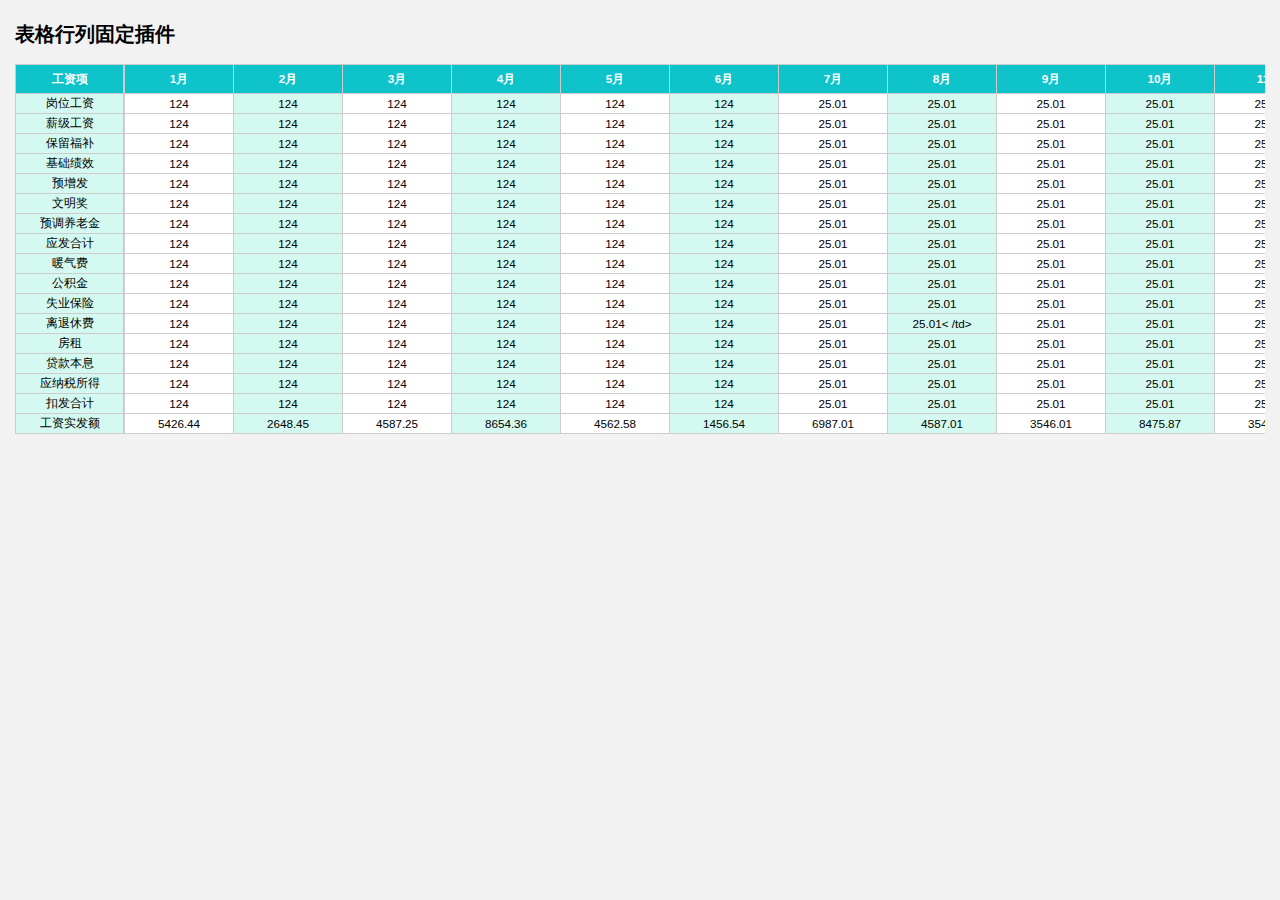
<file: JQuery实现表格行列固定/index.html>
﻿<!DOCTYPE html>
<html>
<head>
	<title>表格行列固定排序</title>
	<link href="css/fixed_table_rc.css" type="text/css" rel="stylesheet" media="all" />
	<script src="js/jquery.min.js" type="text/javascript"></script>
	<script src="js/fixed_table_rc.js" type="text/javascript"></script>
	<style>
		html, body {
			font-family: Arial,serif;
			font-size: 13px;
			margin: 0;
			padding: 0;
			background-color: #f2f2f2;
		}
		
		div.container {
			padding: 5px 15px;
		}
		
		.ft_container table tr th {
			background-color: #0fc3ca;
		}
		.dwrapper tr th{
	height:24px
}
	</style>
	<script>
	$(function () {
		$('#fixed_hdr2').fxdHdrCol({
			fixedCols: 1,
			width: "100%",
			height: 400,
			colModal: [
			{ width: 100, align: 'center' },
			{ width: 100, align: 'center' },
			{ width: 100, align: 'center' },
			{ width: 100, align: 'center' },
			{ width: 100, align: 'center' },
			{ width: 100, align: 'center' },
			{ width: 100, align: 'center' },
			{ width: 100, align: 'center' },
			{ width: 100, align: 'center' },
			{ width: 100, align: 'center' },
			{ width: 100, align: 'center' },
			{ width: 100, align: 'center' },
			{ width: 100, align: 'center' }
			]
		});
		
	});
	</script>
</head>
<body>
<div class="container">
<h2>表格行列固定插件</h2>
<div class="dwrapper">
	<table id="fixed_hdr2">
	<thead>
	<tr><th>工资项</th><th>1月</th><th>2月</th><th>3月</th><th>4月</th><th>5月</th><th>6月</th>
		<th>7月</th><th>8月</th><th>9月</th><th>10月</th><th>11月</th><th>12月</th></tr>
	</thead>
	<tbody>
	<tr>
		<td>岗位工资</td><td>124</td><td>124</td><td>124</td><td>124</td><td>124</td><td>124</td>
		<td>25.01</td><td>25.01</td><td>25.01</td><td>25.01</td><td>25.01</td><td>25.01</td>
	</tr>
	<tr>
		<td>薪级工资</td><td>124</td><td>124</td><td>124</td><td>124</td><td>124</td><td>124</td>
		<td>25.01</td><td>25.01</td><td>25.01</td><td>25.01</td><td>25.01</td><td>25.01</td>
	</tr>
	<tr>
		<td>保留福补</td><td>124</td><td>124</td><td>124</td><td>124</td><td>124</td><td>124</td>
		<td>25.01</td><td>25.01</td><td>25.01</td><td>25.01</td><td>25.01</td><td>25.01</td>
	</tr>
	<tr>
		<td>基础绩效</td><td>124</td><td>124</td><td>124</td><td>124</td><td>124</td><td>124</td>
		<td>25.01</td><td>25.01</td><td>25.01</td><td>25.01</td><td>25.01</td><td>25.01</td>
	</tr>
	<tr>
		<td>预增发</td><td>124</td><td>124</td><td>124</td><td>124</td><td>124</td><td>124</td>
		<td>25.01</td><td>25.01</td><td>25.01</td><td>25.01</td><td>25.01</td><td>25.01</td>
	</tr>
		<tr>
		<td>文明奖</td><td>124</td><td>124</td><td>124</td><td>124</td><td>124</td><td>124</td>
		<td>25.01</td><td>25.01</td><td>25.01</td><td>25.01</td><td>25.01</td><td>25.01</td>
	</tr>
	<tr>
		<td>预调养老金</td><td>124</td><td>124</td><td>124</td><td>124</td><td>124</td><td>124</td>
		<td>25.01</td><td>25.01</td><td>25.01</td><td>25.01</td><td>25.01</td><td>25.01</td>
	</tr>
	<tr>
		<td>应发合计</td><td>124</td><td>124</td><td>124</td><td>124</td><td>124</td><td>124</td>
		<td>25.01</td><td>25.01</td><td>25.01</td><td>25.01</td><td>25.01</td><td>25.01</td>
	</tr>
	<tr>
		<td>暖气费</td><td>124</td><td>124</td><td>124</td><td>124</td><td>124</td><td>124</td>
		<td>25.01</td><td>25.01</td><td>25.01</td><td>25.01</td><td>25.01</td><td>25.01</td>
	</tr>
	<tr>
		<td>公积金</td><td>124</td><td>124</td><td>124</td><td>124</td><td>124</td><td>124</td>
		<td>25.01</td><td>25.01</td><td>25.01</td><td>25.01</td><td>25.01</td><td>25.01</td>
	</tr>
		<tr>
		<td>失业保险</td><td>124</td><td>124</td><td>124</td><td>124</td><td>124</td><td>124</td>
		<td>25.01</td><td>25.01</td><td>25.01</td><td>25.01</td><td>25.01</td><td>25.01</td>
	</tr>
	<tr>
		<td>离退休费</td><td>124</td><td>124</td><td>124</td><td>124</td><td>124</td><td>124</td>
		<td>25.01</td><td>25.01<
		/td><td>25.01</td><td>25.01</td><td>25.01</td><td>25.01</td>
	</tr>
	<tr>
		<td>房租</td><td>124</td><td>124</td><td>124</td><td>124</td><td>124</td><td>124</td>
		<td>25.01</td><td>25.01</td><td>25.01</td><td>25.01</td><td>25.01</td><td>25.01</td>
	</tr>
	<tr>
		<td>贷款本息</td><td>124</td><td>124</td><td>124</td><td>124</td><td>124</td><td>124</td>
		<td>25.01</td><td>25.01</td><td>25.01</td><td>25.01</td><td>25.01</td><td>25.01</td>
	</tr>
	<tr>
		<td>应纳税所得</td><td>124</td><td>124</td><td>124</td><td>124</td><td>124</td><td>124</td>
		<td>25.01</td><td>25.01</td><td>25.01</td><td>25.01</td><td>25.01</td><td>25.01</td>
	</tr>
	<tr>
		<td>扣发合计</td><td>124</td><td>124</td><td>124</td><td>124</td><td>124</td><td>124</td>
		<td>25.01</td><td>25.01</td><td>25.01</td><td>25.01</td><td>25.01</td><td>25.01</td>
	</tr>
	<tr>
		<td>工资实发额</td><td>5426.44</td><td>2648.45</td><td>4587.25</td><td>8654.36</td><td>4562.58</td><td>1456.54</td>
		<td>6987.01</td><td>4587.01</td><td>3546.01</td><td>8475.87</td><td>3546.01</td><td>5421.01</td>
	</tr>	
	</tbody>
	</table>
	</div>
</div>
</body>
</html>
</file>
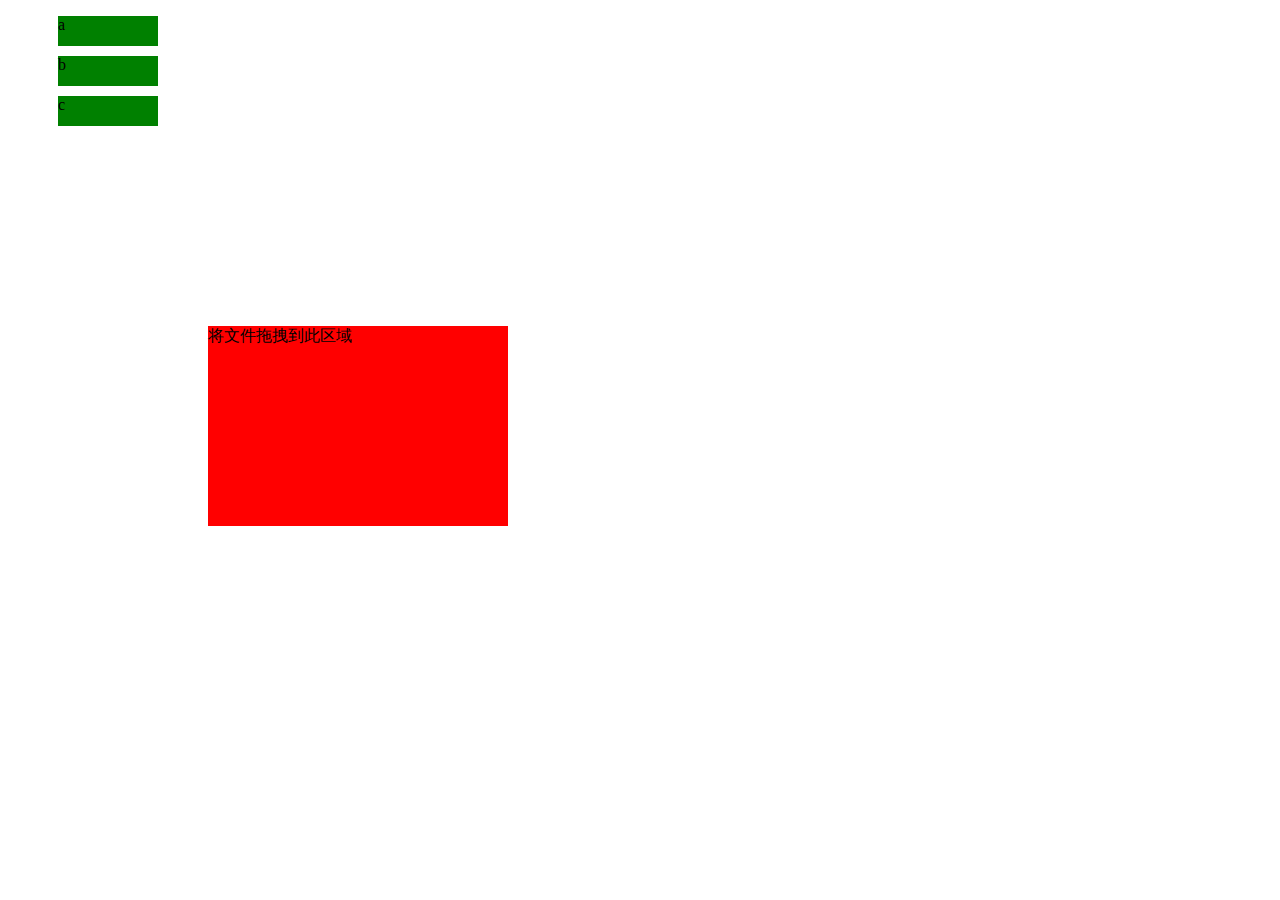
<file: 拖拽元素实现购物车.html>
<!DOCTYPE html>
<html lang="en">
<head>
	<meta charset="UTF-8">
	<title>Document</title>
	<style>
		li{
			list-style: none;
			width: 100px;
			height: 30px;
			background-color: green;
			margin: 10px;
		}
		#div{
			width: 300px;
			height: 200px;
			background-color: red;
			margin: 200px;
		}
	</style>
</head>
<body>
	<ul id="ul">
	<li draggable="true">a</li>
	<li draggable="true">b</li>
	<li draggable="true">c</li>
	</ul>
	<div id="div">
		将文件拖拽到此区域
	</div>
	<script>
		window.onload=function(){
			var aLi = document.getElementsByTagName('li');
			var aDiv = document.getElementById('div');
			var aUl = document.getElementById('ul');
			for (var i = 0; i < aLi.length; i++) {
				aLi[i].index=i;
				aLi[i].ondragstart = function(ev){
					var ev = ev ||window.event;
					ev.dataTransfer.setData('name',this.index);
				
					this.style.background = 'blue';
				}
				aLi[i].ondragend = function(){
					this.style.background = 'green';
				}
				aLi[i].ondrag = function(){
					console.log(1);
				}
			}
			aDiv.ondragenter = function(){
				this.innerHTML = '可以释放鼠标';
			}
			aDiv.ondragleave = function(){
				this.style.background = 'red';
			}
			aDiv.ondragover = function(ev){
				this.style.background = 'yellow';
				ev.preventDefault();
			}
			aDiv.ondrop = function(ev){
				ev.preventDefault();
				/*var index = ev.dataTransfer.getData('name');
				aUl.removeChild(aLi[index]);
				for (var i = 0; i < aLi.length; i++) {
					aLi[i].index=i;
				}*/
				var file=ev.dataTransfer.files;
				for (var i = 0; i < file.length; i++) {
					if (file[i].type.indexOf('image')!=-1) {
						var fd = new FileReader();
						fd.readAsDataURL(file[i]);
						fd.onload = function(){	//文件数据内容 	
							var  oLi = document.createElement('li');
							var oImg = document.createElement('img');
							oImg.style.width='100px';
							oImg.style.height='30px';
							oImg.src= this.result;
							oLi.appendChild(oImg);
							aUl.appendChild(oLi);
						}
					}else{
						alert("只能上传图片");	//文件类型
					}
				}
			}
		}
	</script>
</body>
</html>
</file>
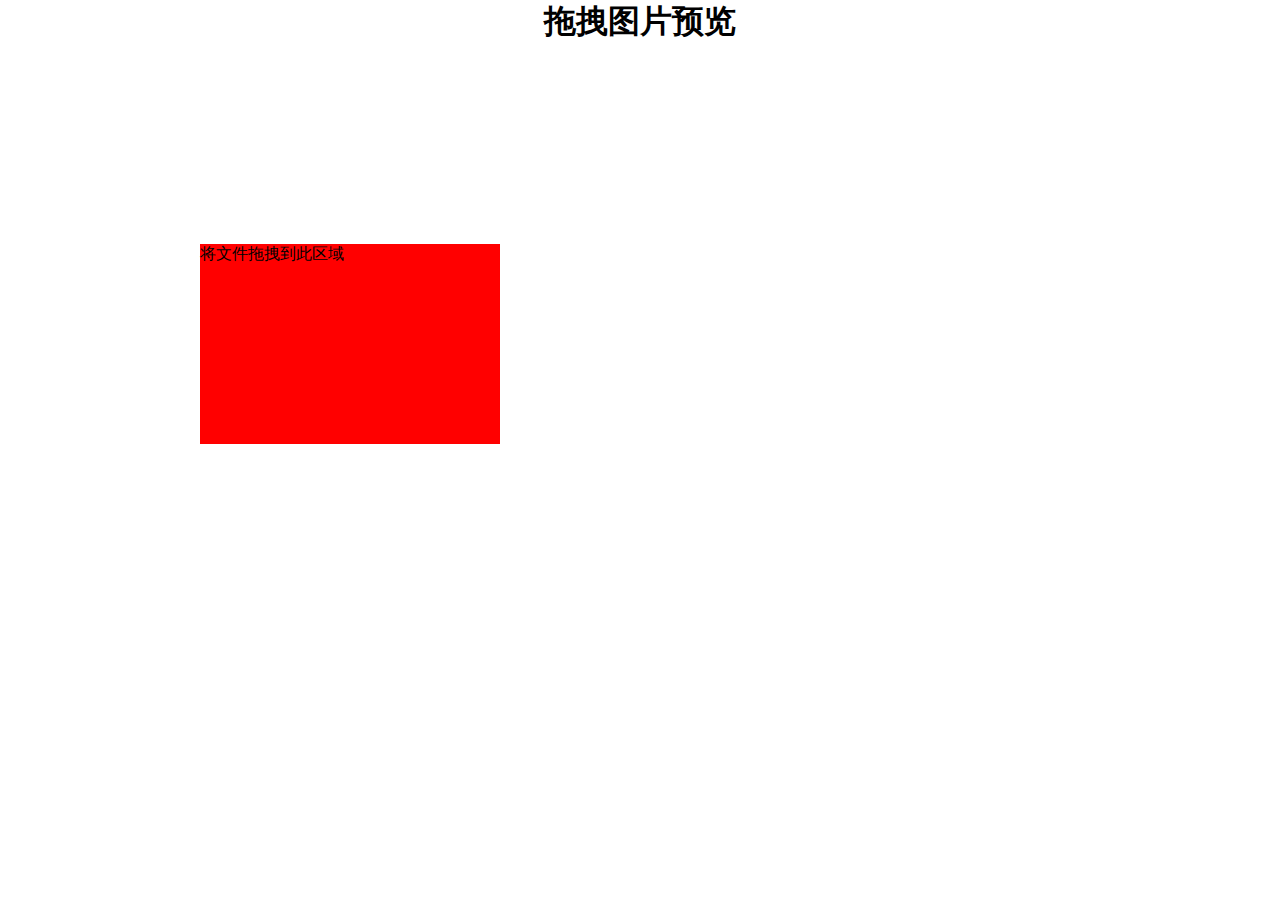
<file: 拖放操作本地图片进行预览.html>
<!DOCTYPE html>
<html lang="en">
<head>
	<meta charset="UTF-8">
	<title>Document</title>
	<style>
		*{margin: 0;padding: 0}
		h1{
			text-align: center;
		}
		li{
			list-style: none;
			width: 100px;
			height: 100px;
			margin: 20px;
			border: 1px solid #000;
			float: left;
		}
		img{
			width: 100%;
    		height: 100%;
    		overflow: hidden;
		}
		#div{
			clear: both;
			width: 300px;
			height: 200px;
			background-color: red;
			margin: 200px;
		}
	</style>
</head>
<body>
	<h1>拖拽图片预览</h1>
	<ul id="ul">	
	</ul>
	<div id="div">
		将文件拖拽到此区域
	</div>
	<script>
		window.onload=function(){
			var aLi = document.getElementsByTagName('li');
			var aDiv = document.getElementById('div');
			var aUl = document.getElementById('ul');
			for (var i = 0; i < aLi.length; i++) {
				aLi[i].index=i;
				aLi[i].ondragstart = function(ev){
					var ev = ev ||window.event;
					ev.dataTransfer.setData('name',this.index);
				
					this.style.background = 'blue';
				}
				aLi[i].ondragend = function(){
					this.style.background = 'green';
				}
				aLi[i].ondrag = function(){
					console.log(1);
				}
			}
			aDiv.ondragenter = function(){
				this.innerHTML = '可以释放鼠标';
			}
			aDiv.ondragleave = function(){
				this.style.background = 'red';
			}
			aDiv.ondragover = function(ev){
				this.style.background = 'yellow';
				ev.preventDefault();
			}
			aDiv.ondrop = function(ev){
				ev.preventDefault();
				
				var file=ev.dataTransfer.files;
				for (var i = 0; i < file.length; i++) {
					if (file[i].type.indexOf('image')!=-1) {
						var fd = new FileReader();
						fd.readAsDataURL(file[i]);
						fd.onload = function(){	//文件数据内容 	
							var  oLi = document.createElement('li');
							var oImg = document.createElement('img');
						
							oImg.style.overflow='hidden';
							oImg.src= this.result;
							oLi.appendChild(oImg);
							aUl.appendChild(oLi);
						}
					}else{
						alert("只能上传图片");	//文件类型
					}
				}
			}
		}
	</script>
</body>
</html>
</file>
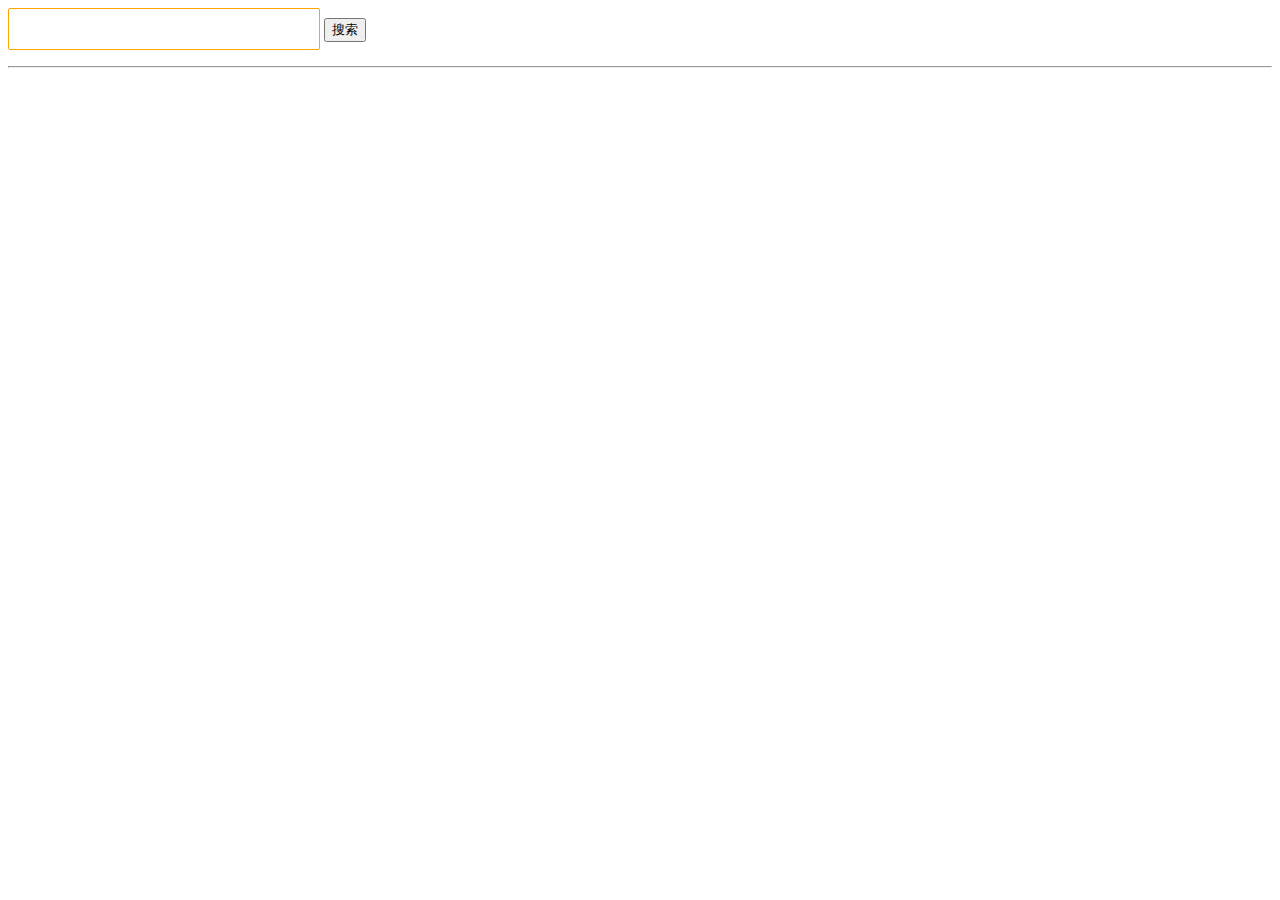
<file: jsonp/豆瓣.html>
<!DOCTYPE html>
<html lang="en">
<head>
	<meta charset="UTF-8">
	<title>Document</title>
	<style>
		#q{
			width: 300px;
			height: 30px;
			padding: 5px;
			border-radius: 2px;
			border: 1px solid orange;
			font-size: 16px;
		}
		dl{
			border-bottom: 1px dotted #000;
		}
		dt{font-weight: bold;}
	</style>
	<script>
	function fn1(data){
		console.log(data);
		var oMsg = document.getElementById('msg');
		var list =document.getElementById('list');
		oMsg.innerHTML=data.title.$t+':'+data['opensearch:totalResults'].$t;
		var entry =data.entry;
		var html='';
		for (var i = 0; i < entry.length; i++) {
			html+='<dl><dt>'+entry[i].title.$t+'</dt>'+'<dd><img src='+entry[i].link[2]['@href']+'></dd></dl>';
		}
		list.innerHTML=html;

	}
	window.onload=function(){
		var oQ = document.getElementById('q');
		var btn = document.getElementById('btn');
		var oMsg = document.getElementById('msg');
		var list =document.getElementById('list');

		btn.onclick=function(){
			if (oQ.value!='') {
				var oScript =document.createElement('script');
				oScript.src='https://api.douban.com/book/subjects?q='+oQ.value+'&alt=xd&callback=fn1';
				document.body.appendChild(oScript);
			}
		}
	}
	</script>
</head>
<body>
	<input type="text" id="q">
	<input type="button" id="btn"value="搜索">
	<p id="msg"></p>
	<hr>
	<div id="list">
		
	</div>
</body>
</html>
</file>
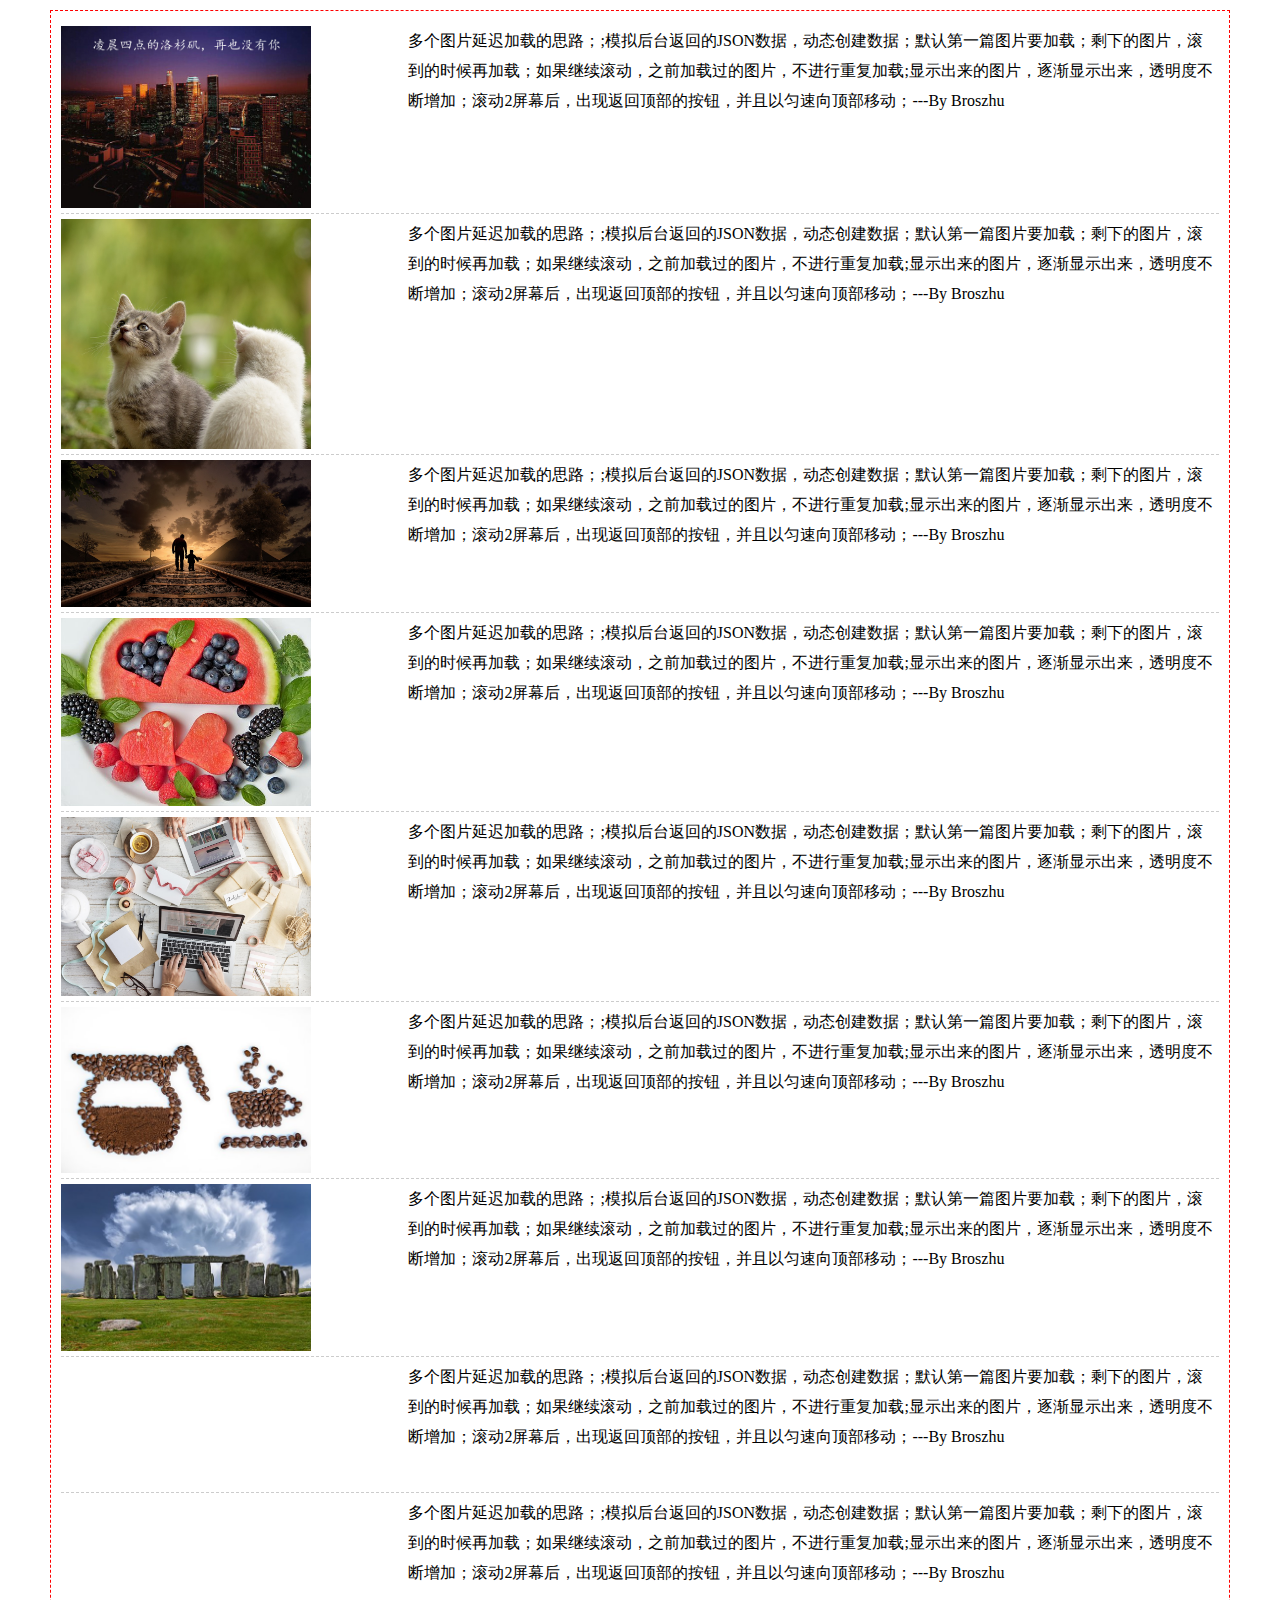
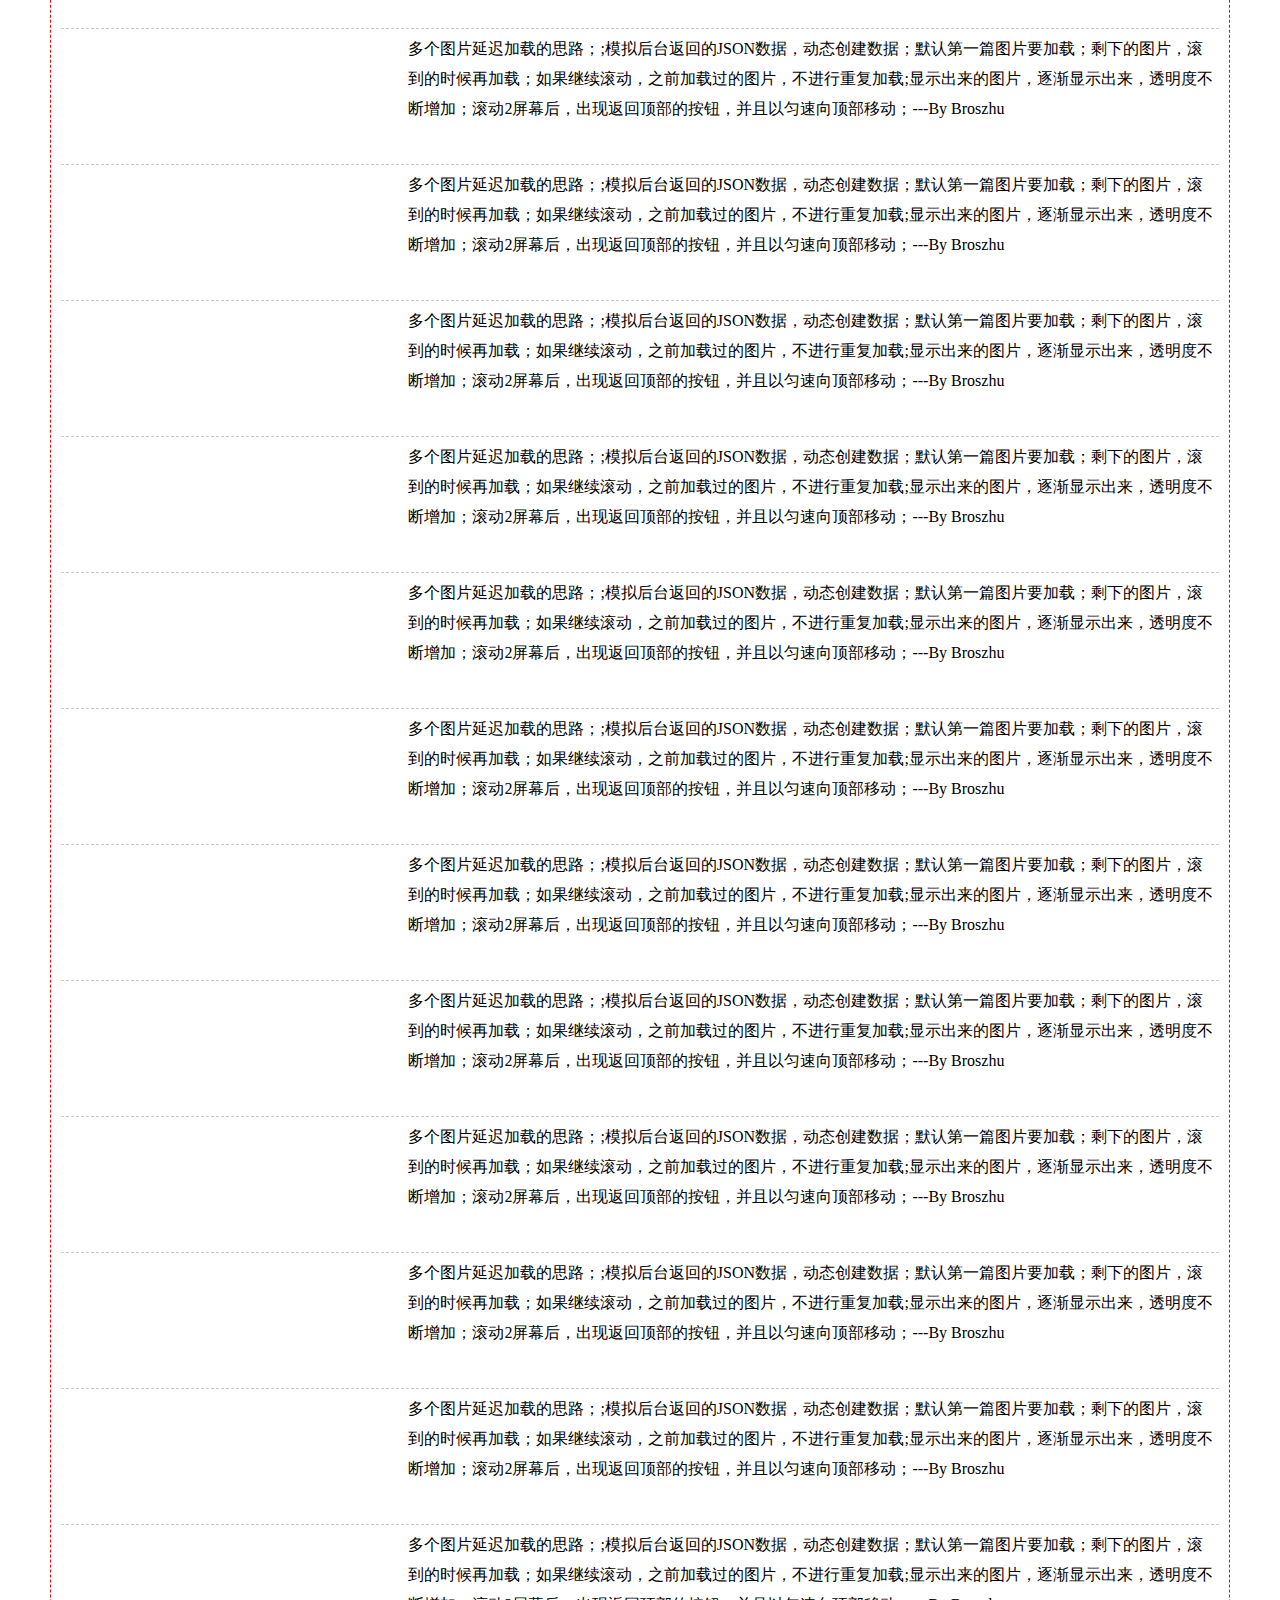
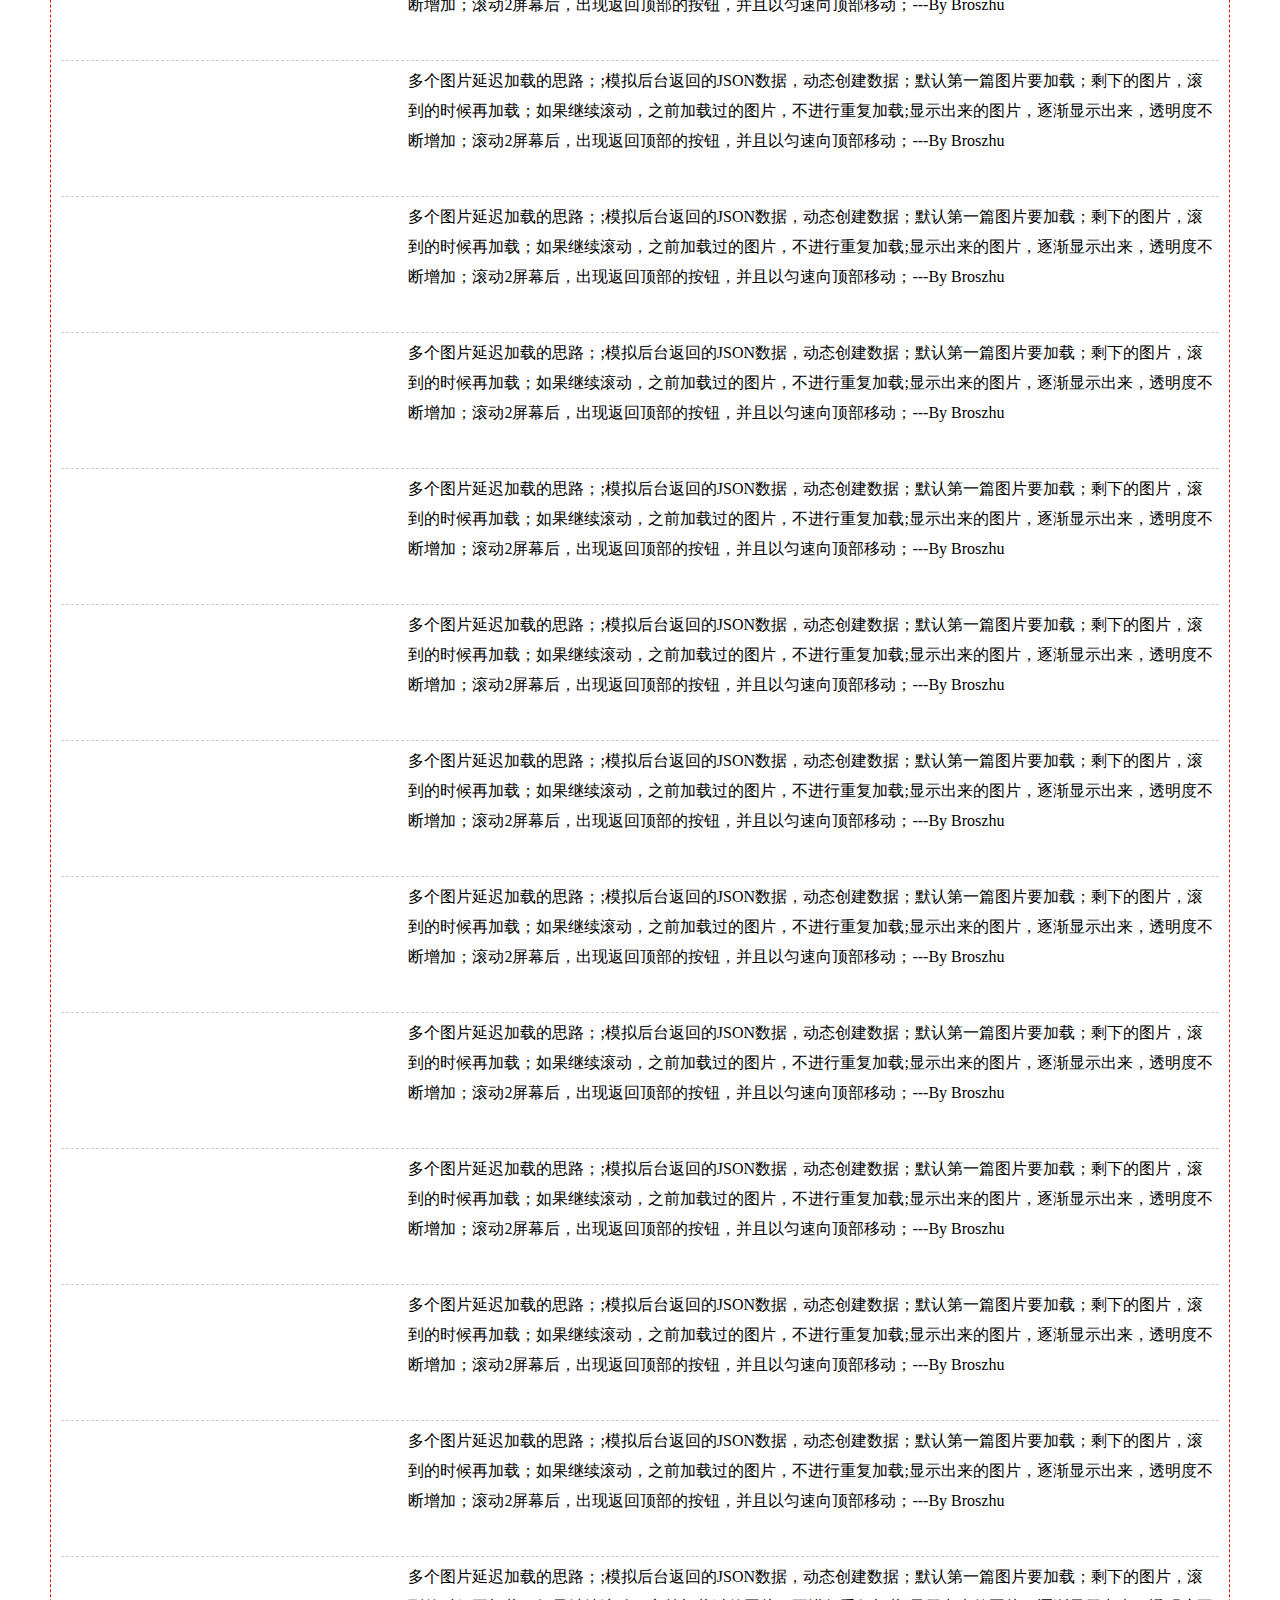
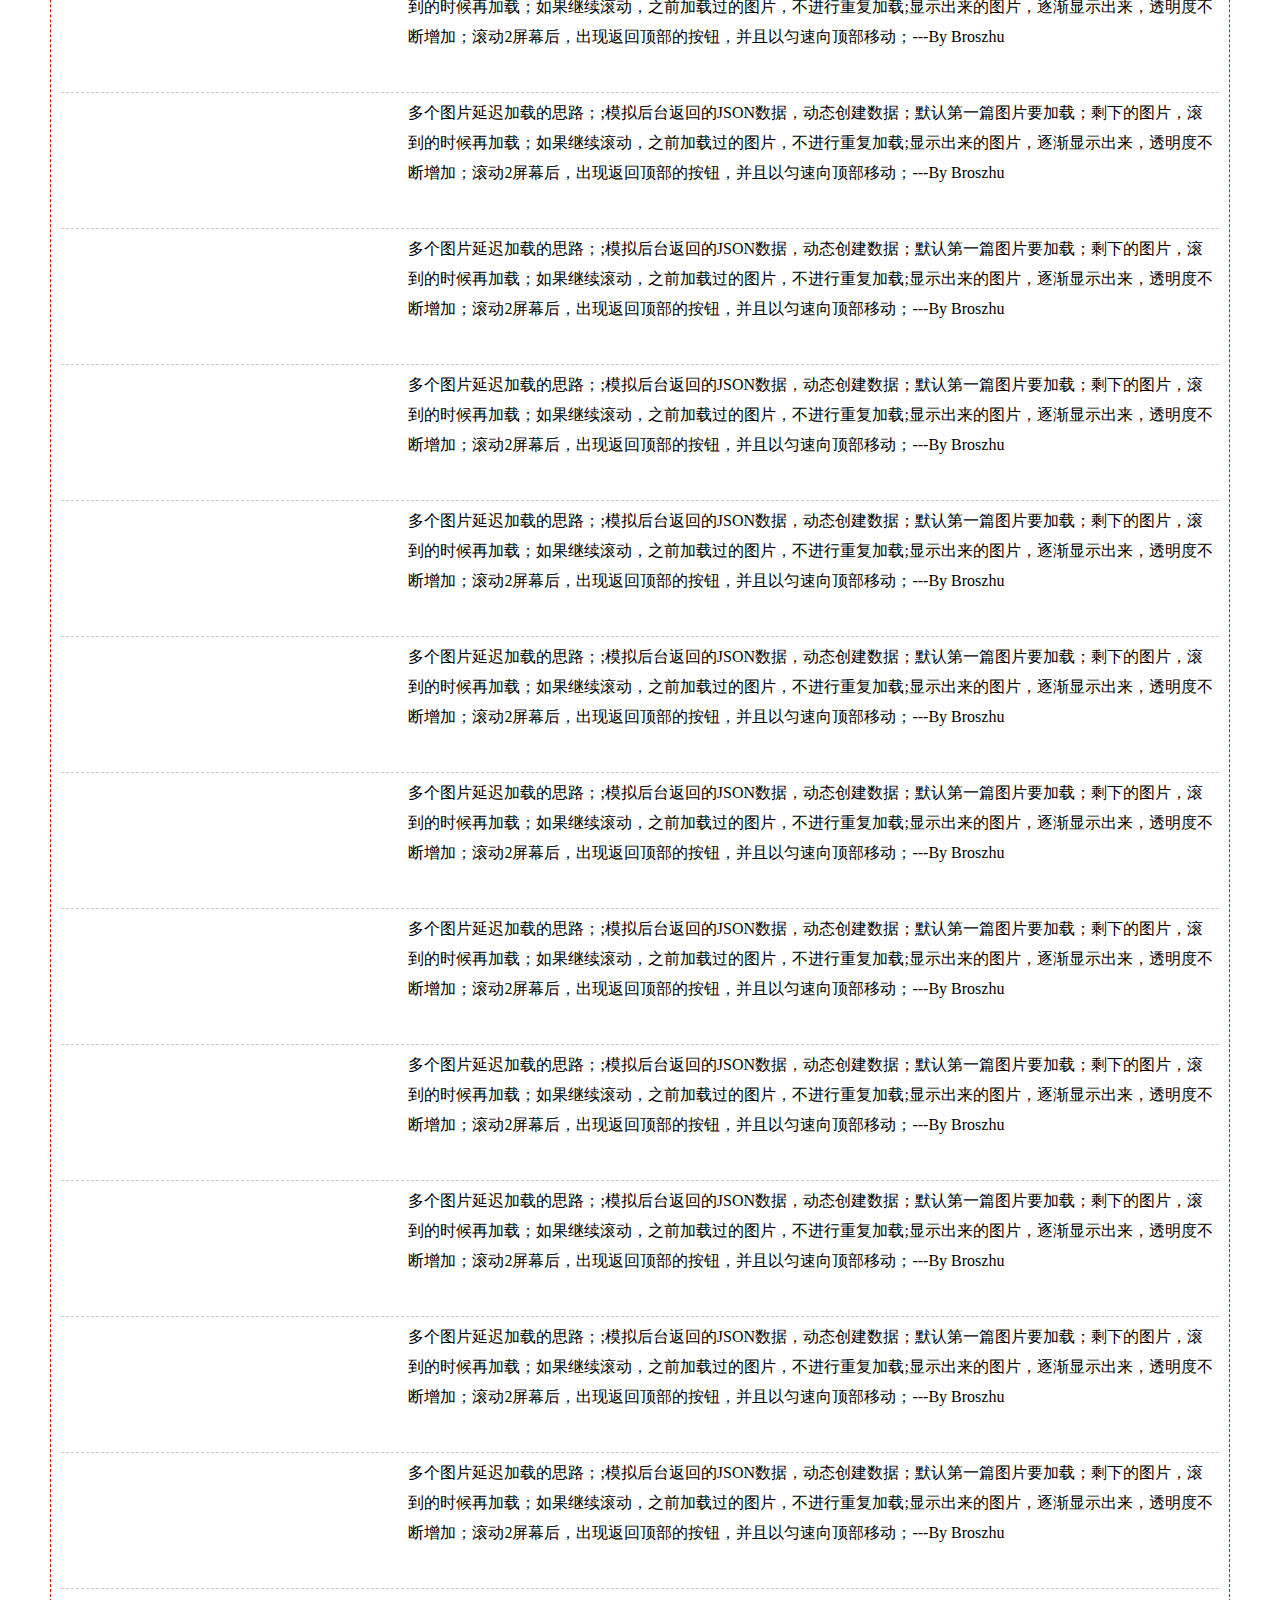
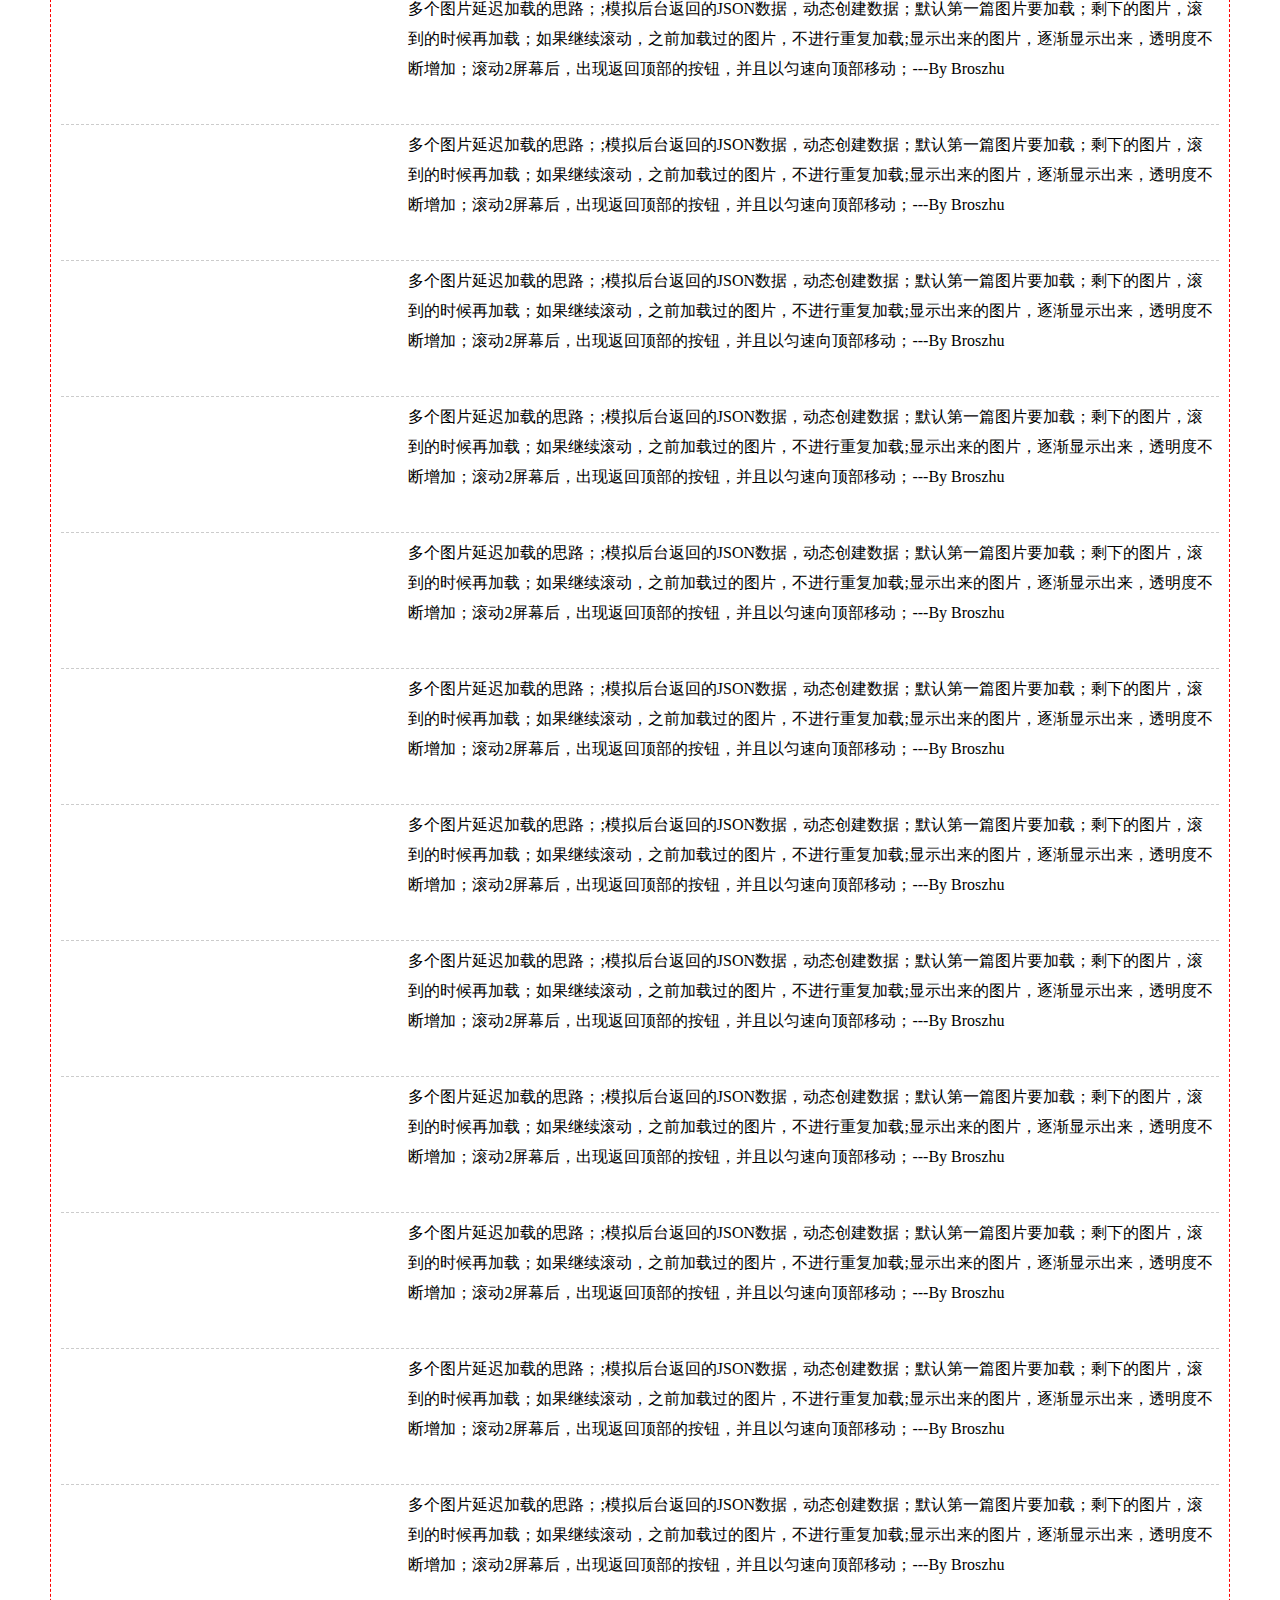
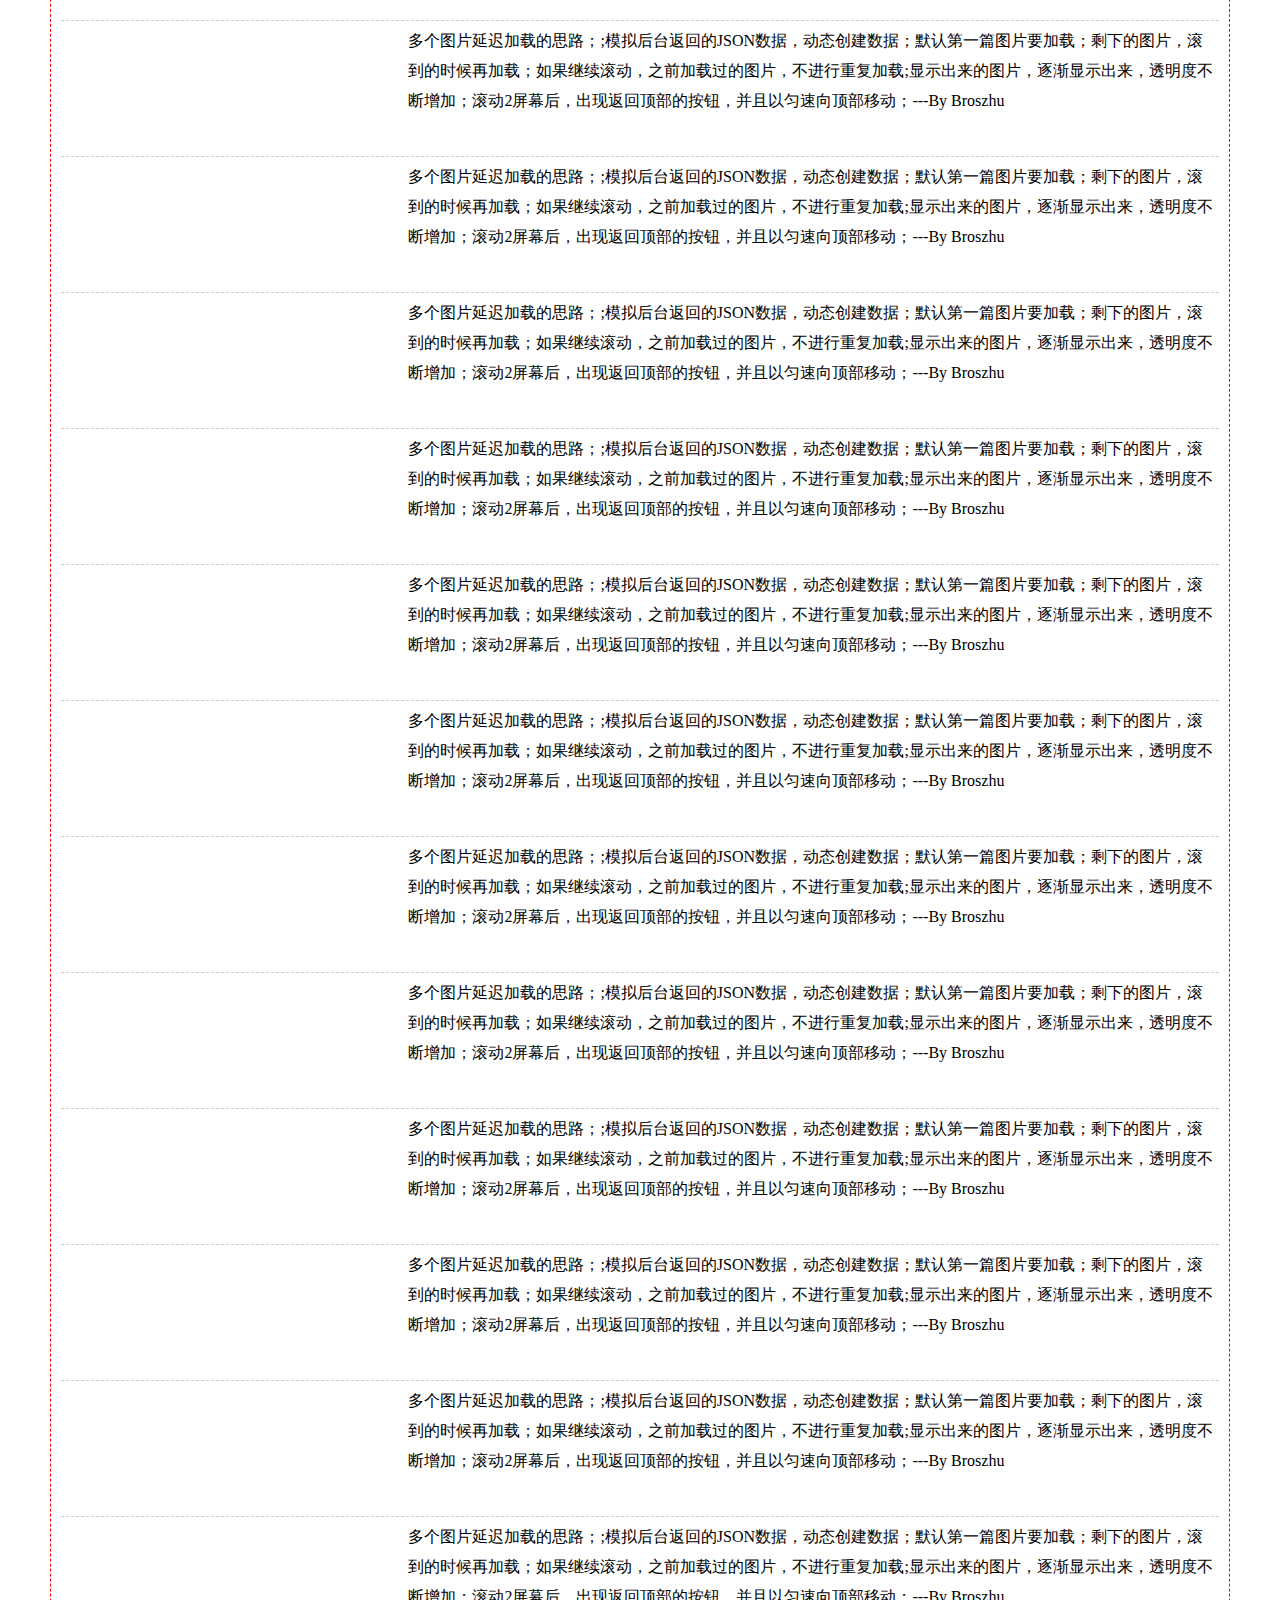
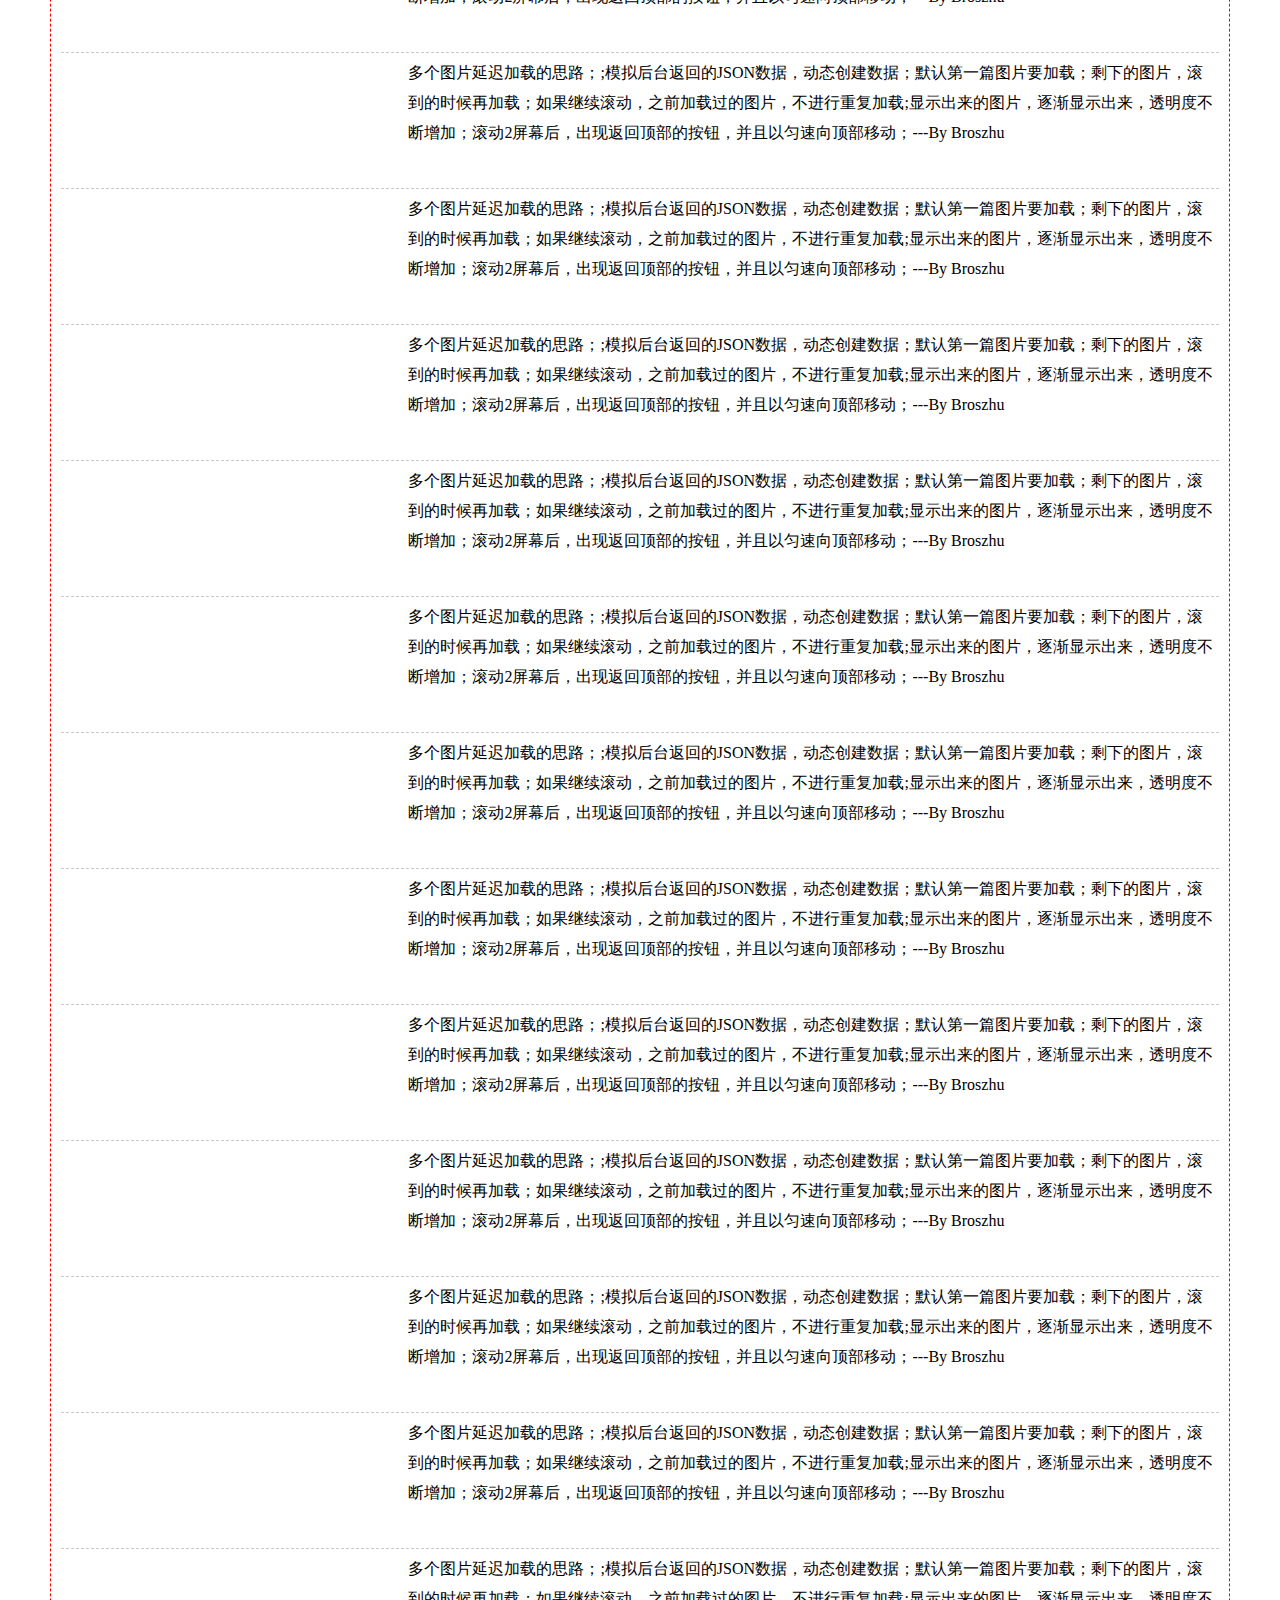
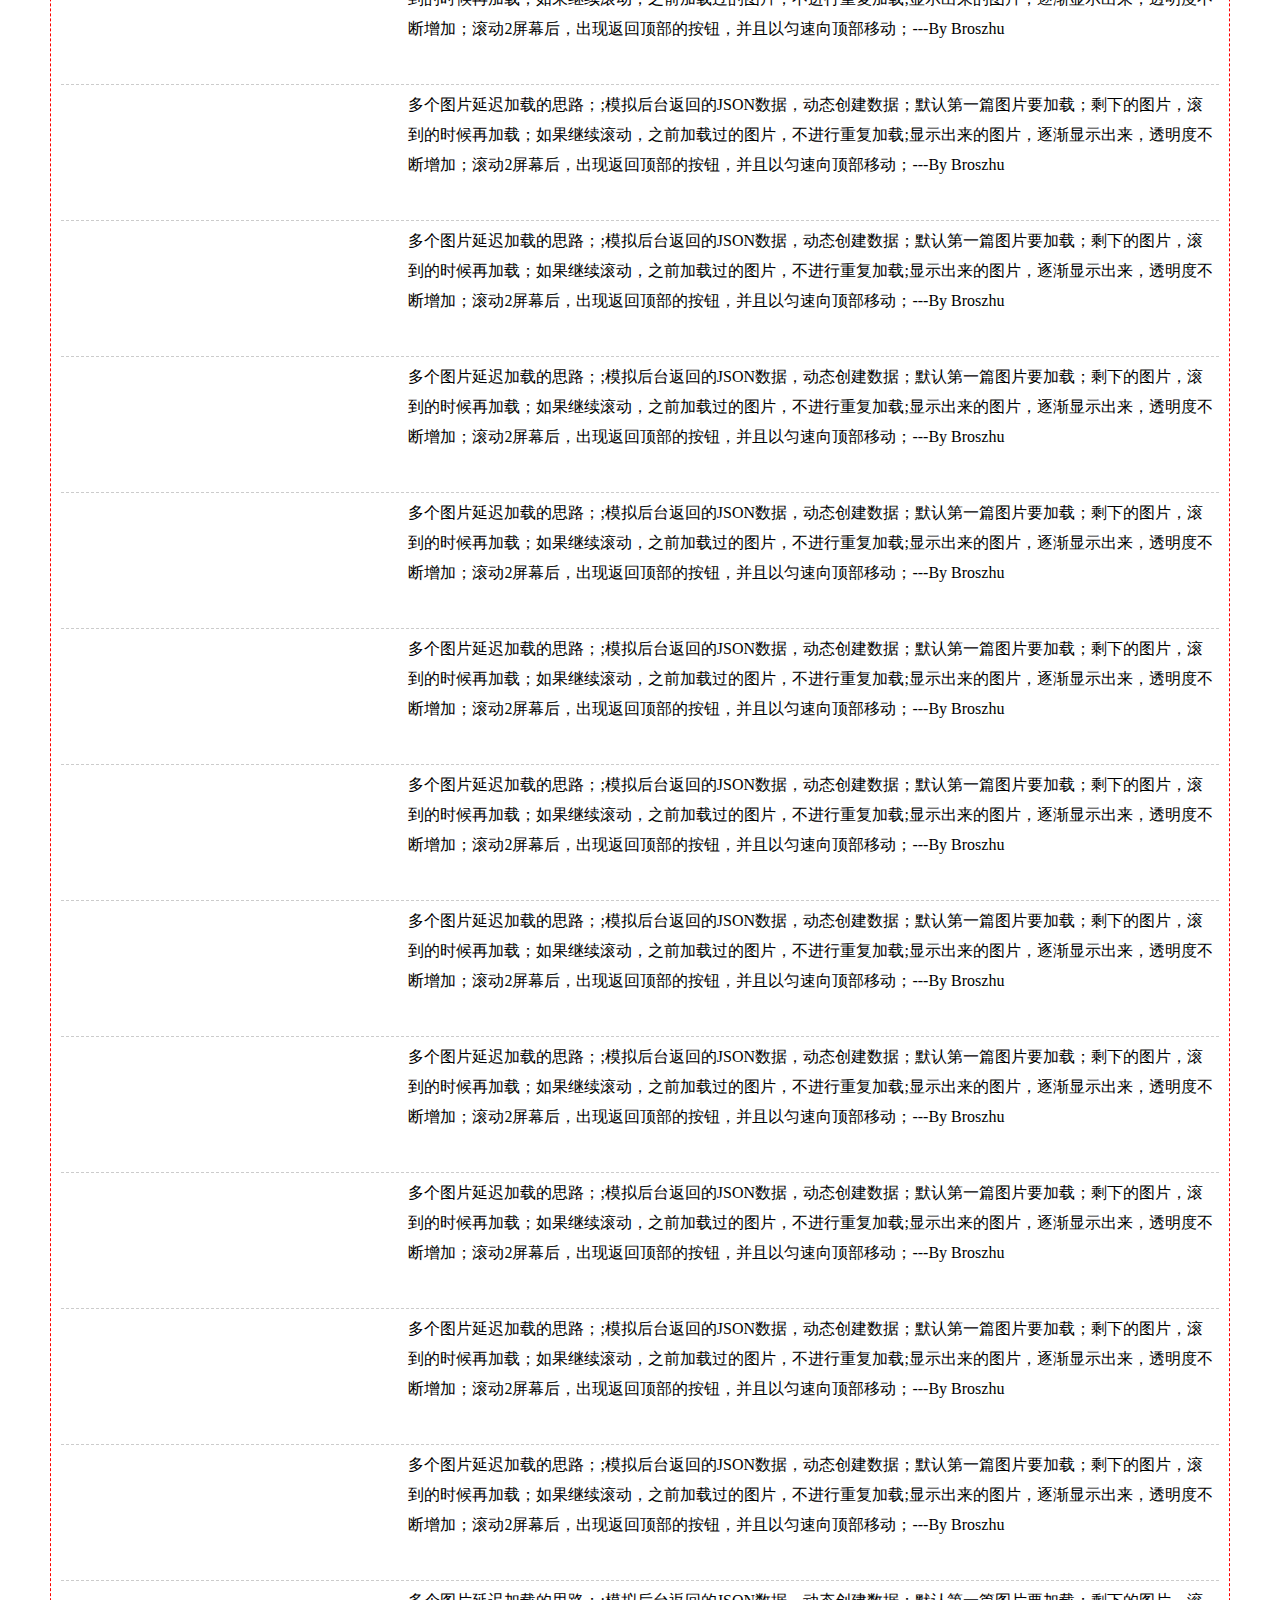
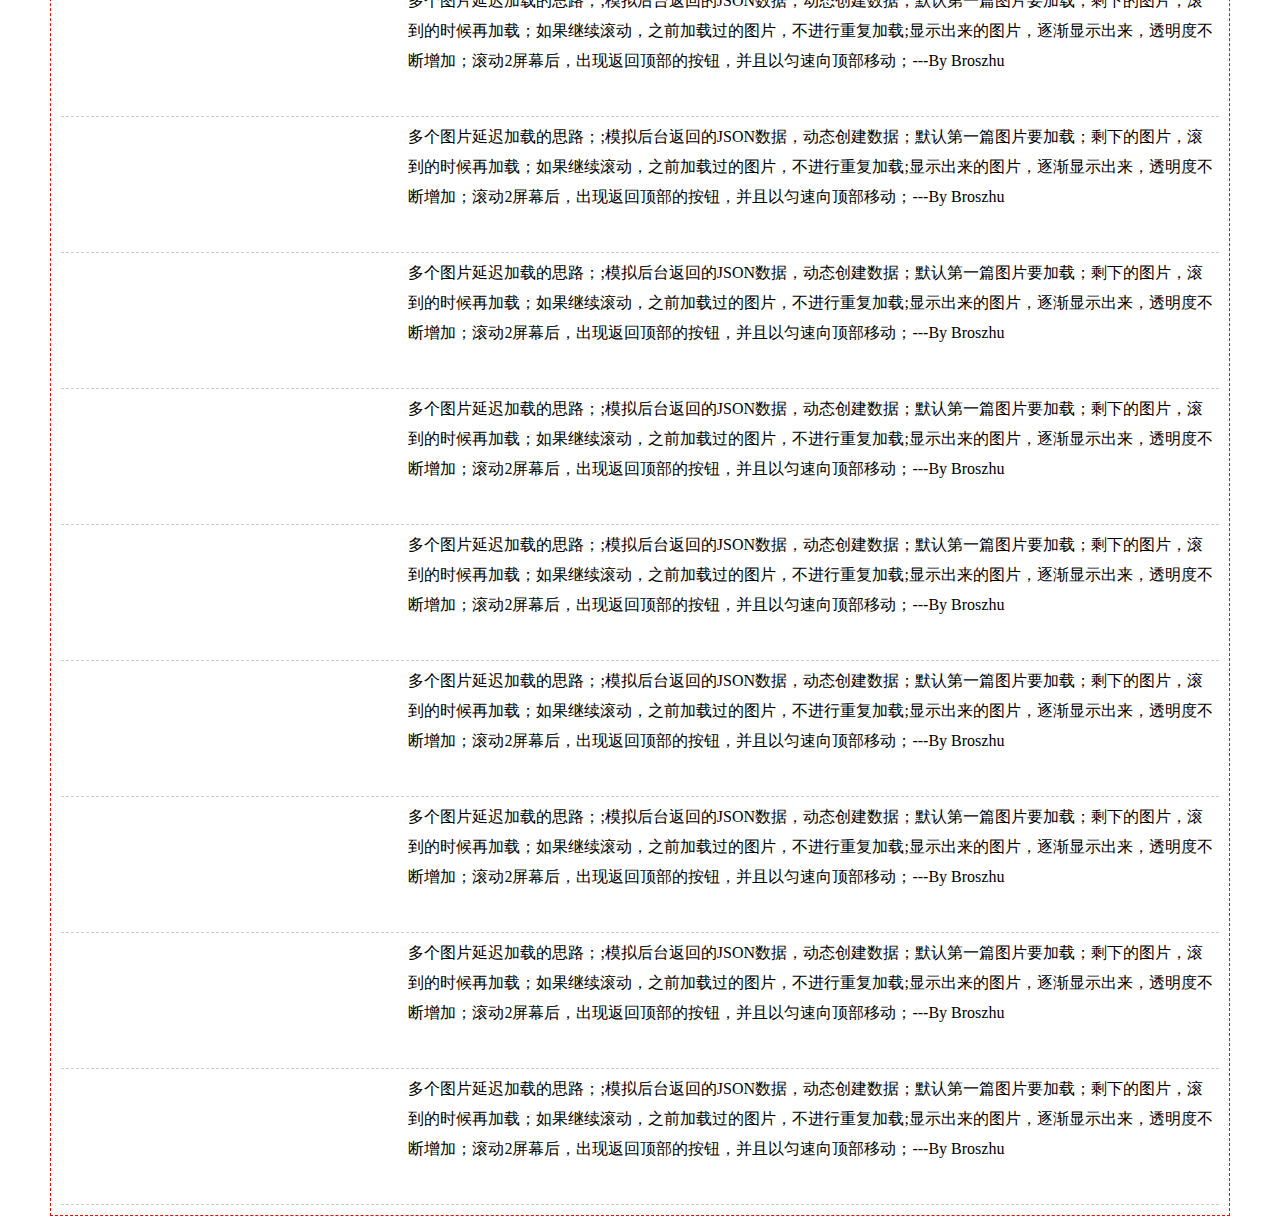
<file: 多张图片延迟加载/多张图片延迟加载.html>
<!DOCTYPE html>
<html>
<head>
    <meta charset="UTF-8">
    <title>处理后台动态返回数据的图片延迟加载</title>
    <style type="text/css">
        body, div, ul, li, img, p {
            margin: 0;
            padding: 0;
            font-family: "微软雅黑";
            font-size: 14px;
        }

        ul, li {
            list-style: none;
        }

        img {
            border: none;
        }

        html, body {
            width: 100%;
        }

        #con {
            margin: 10px 50px;
            padding: 10px;
            border: 1px dashed #ff0000;
        }

        #con li {
            padding: 5px 0;
            border-bottom: 1px dashed #ccc;
            overflow: hidden;
        }

        #con li img {
            display: block;
            float: left;
            width: 250px;
            opacity: 0;
            filter: alpha(opacity=0);
        }

        #con li p {
            display: block;
            float: right;
            width: 70%;
            line-height: 30px;
            font-size: 16px;
        }

        #top {
            display: none;
            position: fixed;
            right: 5px;
            bottom: 10px;
            padding: 2px;
            width: 36px;
            height: 36px;
            text-align: center;
            font-size: 13px;
            border-radius: 5px;
            background: #FFF38F;
            cursor: pointer;
        }
    </style>
</head>
<body>
<div id="con"><ul></ul></div>
<div id="top">回到顶部</div>
<script type="text/javascript" src="js/json.js"></script>
<script >
    var oDiv = document.getElementById("con"),
        oUl  = oDiv.getElementsByTagName("ul")[0],
        oTop = document.getElementById("top");
    //创建文档碎片,批量加载;
    var frg = document.createDocumentFragment();
    for (var i = 0; i < data.length; i++) {
        var cur = data[i];
        var oLi = document.createElement("li");
        oLi.innerHTML = "<img src='img/ddd.jpg' trueImg='" + cur.img + "' alt=''/><p>" + cur.txt + "</p>";
        frg.appendChild(oLi);
    }
    oUl.appendChild(frg);
    /*创建完毕*/

    window.setTimeout(loadImg, 100);//默认加载第一屏显示的图片
    window.onscroll = loadImg;//当滚动的时候，还要加载之前没有显示的图片，问题：之前加载过的图片存在多次重新的加载的问题
    function loadImg() {
        var winTop = getWin("clientHeight") + getWin("scrollTop");
        var images = oUl.getElementsByTagName("img");
        for (var i = 0; i < images.length; i++) {
            var cur = images[i],
                curTop = offset(cur).top,//获取当前图片的top偏移量
                trueImg = cur.getAttribute("trueImg");
            if (curTop <= winTop && !cur.isLoad) {//cur.isLoad自定义属性判断是否加载了
                showTrueImg(cur, trueImg);
            }
        }
        //回到顶部
        var cH = getWin("clientHeight");
        if (!oTop.isMove) {
            oTop.style.display = (winTop >= (cH * 2)) ? "block" : "none";
        }
    }
    function showTrueImg(ele, trueImg) {
        var oImg = new Image;
        oImg.src = trueImg;
        oImg.onload = function () {
            ele.src = trueImg;
            ele.isLoad = true;
            move(ele);
        }
    }

    //设置延迟显示
    function move(ele) {
        var speed = 0;
        _move();
        function _move() {
            window.clearTimeout(ele.timer);
            speed += 0.02;
            setCss(ele, "opacity", speed);
            if (speed >= 1) {
                setCss(ele, "opacity", 1);
                return;
            }
            ele.timer = window.setTimeout(_move, 10);
        }
    };

    function getWin(value) {
        return document.documentElement[value] || document.body[value];
    };
    function setCss(curEle,attr,value) {//设置CSS属性值；
        switch (attr) {
            case "opacity":
                curEle["style"][attr] = value;
                curEle["style"]["filter"] = "alpha(opacity=" + (value * 100) + ")";
                break;
            case "zIndex":
                curEle["style"][attr] = value;
                break;
            default:
                curEle["style"][attr] = !isNaN(value) ? value += "px" : value;
        }
    };
    function offset() {//获取偏移量；
        var curEle = arguments[0],
            par = curEle.offsetParent,
            left = curEle.offsetLeft,
            top = curEle.offsetTop;
        while (par) {
            left += par.offsetLeft;
            top += par.offsetTop;
            if (navigator.userAgent.indexOf("MSIE 8.0") <= -1) {
                left += par.clientLeft;
                top += par.clientTop;
            }
            par = par.offsetParent;
        }
        return {left: left, top: top};
    };

    /*返回顶部的代码*/
    oTop.onclick = toTop;
    function toTop() {
        this.style.display = "none";
        this.isMove = true;
        var count = document.body.scrollTop,
                _this = this;
        _toTop();
        function _toTop() {
            window.clearTimeout(_this.timer);
            if (count - 200 <= 0) {
                document.body.scrollTop = 0;
                _this.isMove = false;
                return;
            }
            count -= 200;
            document.body.scrollTop = count;
            _this.timer = window.setTimeout(_toTop, 10);
        }
    };
</script>
</body>
</html>
</file>
<file: JQuery实现表格行列固定/css/fixed_table_rc.css>
.ft_container table { border-width: 0px; margin: 0px; border-collapse: collapse; margin: 0; outline-style: none; font-size: 0.9em; background-color: #fff; }
.ft_container table tr:nth-child(odd){background: #ffffff;}
.ft_container table tr th {	font-weight: bold; }

.ft_container table thead { -moz-user-select: none;-webkit-user-select: none;}
.ft_container table tr th, 
.ft_container table tr td { border-collapse: collapse; padding: 2px 4px; word-wrap: break-word; border: 1px solid #CCCCCC; border-top-width: 0px; border-left-width: 0px; border-right-width: 1px; border-bottom-width: 1px; overflow:hidden; word-wrap: break-word;}


.ft_container table tr:first-child th { border-top-width: 1px; border-color: #CCCCCC;color:white;}
.ft_container table tr td:first-child,
.ft_container table tr th:first-child { border-left-width: 1px; border-color: #CCCCCC; }
.ft_container table tr td:nth-child(odd){background: #d3f9f1;}
.ft_container { overflow: hidden; padding: 0px; }

.ft_rel_container { position: relative; overflow: hidden; border-width: 0px; width: 100%; height: 100%; }

.ft_r, .ft_rc { background-image: none; }
.ft_rc { position: absolute; z-index: 1005; }
.ft_r, .ft_c { position: relative; }

.ft_rwrapper, .ft_cwrapper { overflow: hidden; position: absolute; z-index: 1001; border-width: 0px;  padding: 0px; margin: 0px; }
/*.ft_rwrapper { width: 100%; padding-right: 17px; }*/

.ft_scroller { overflow: auto; height: 100%; padding: 0px; margin: 0px;}

.ft_container tbody tr.ui-widget-content, thead.ui-widget-header { background-image: none; }

.ft_container table.sorttable thead tr th { cursor: pointer; }
</file>
